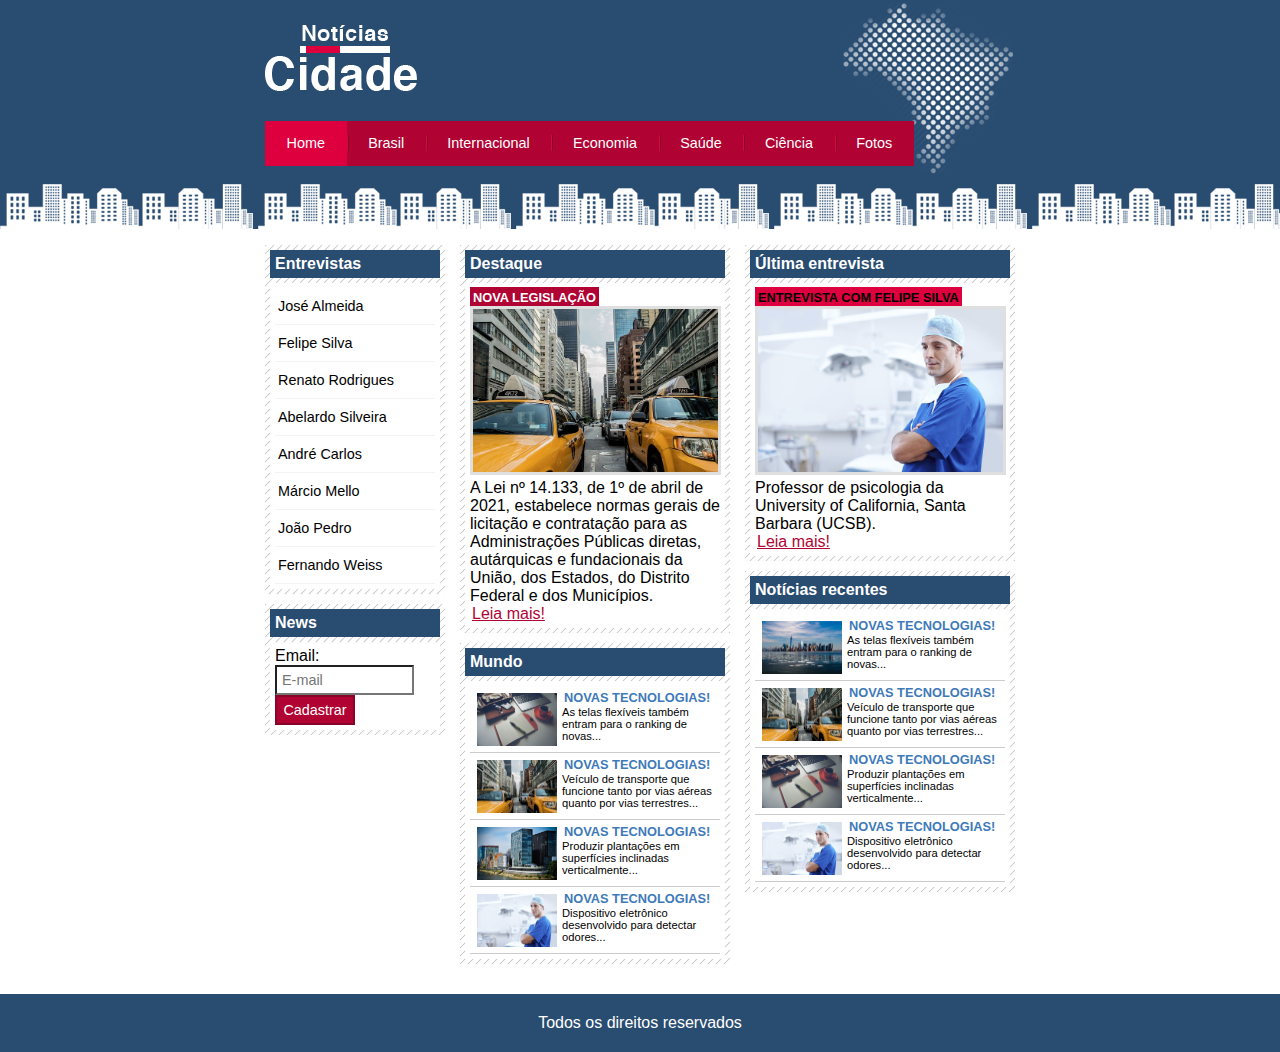
<file: index.html>
<!DOCTYPE html>
<html>
	<head>
		<title>Notícias cidade - Seu site de notícias</title>
		<meta charset="utf-8">

		<!-- Estilo customizado -->
		<link rel="stylesheet" type="text/css" href="css/estilo.css">

	</head>

	<body class="home">

		<!-- Início container -->
		<div id="container">

			<!-- Início topo -->
			<div id="topo">
				<h1 class="logo">Notícias cidade</h1>
				<ul id="navegacao">
					<li class="primeiro">
						<a id="home" href="index.html">Home</a>
					</li>
					<li>
						<a id="brasil" href="brasil.html">Brasil</a>
					</li>
					<li>
						<a id="internacional" href="internacional.html">Internacional</a>
					</li>
					<li>
						<a id="economia" href="economia.html">Economia</a>
					</li>
					<li>
						<a id="saude" href="saude.html">Saúde</a>
					</li>
					<li>
						<a id="ciencia" href="ciencia.html">Ciência</a>
					</li>
					<li>
						<a id="fotos" href="fotos.html">Fotos</a>
					</li>
				</ul>
			</div><!-- fim /topo -->

			<!-- Início conteudo -->
			<div id="conteudo">

				<div id="primario">
					
					<div class="caixa destaque">
						<h2>Destaque</h2>
						<div class="caixa-conteudo">

							<h3>Nova legislação</h3>
							<img class="imagem-principal" src="imagens/taxi.jpg" width="100%">
							<p>
								A Lei nº 14.133, de 1º de abril de 2021, estabelece normas gerais de licitação e contratação para as Administrações Públicas diretas, autárquicas e fundacionais da União, dos Estados, do Distrito Federal e dos Municípios.
							</p>
							<a href="nova-legislacao.html">Leia mais!</a>

						</div>
					</div>

					<div class="caixa">
						<h2>Mundo</h2>
						<div class="caixa-conteudo">

							<ul id="lista-noticias">
								<li>
									<a href="">
										<img src="imagens/tecnologia.jpg" width="80">
										<h3>Novas tecnologias!</h3>
										<p>As telas flexíveis também entram para o ranking de novas...</p>
									</a>
								</li>
								<li>
									<a href="">
										<img src="imagens/taxi.jpg" width="80">
										<h3>Novas tecnologias!</h3>
										<p>Veículo de transporte que funcione tanto por vias aéreas quanto por vias terrestres...</p>
									</a>
								</li>
								<li>
									<a href="">
										<img src="imagens/mundo.jpg" width="80">
										<h3>Novas tecnologias!</h3>
										<p>Produzir plantações em superfícies inclinadas verticalmente...</p>
									</a>
								</li>
								<li>
									<a href="">
										<img src="imagens/doutor.jpg" width="80">
										<h3>Novas tecnologias!</h3>
										<p>Dispositivo eletrônico desenvolvido para detectar odores...</p>
									</a>
								</li>
							</ul>

						</div>
					</div>

				</div>

				<div id="secundario">
					
					<div class="caixa entrevista">
						<h2>Última entrevista</h2>
						<div class="caixa-conteudo">
							
							<h3>Entrevista com felipe silva</h3>
							<img class="imagem-principal" src="imagens/doutor.jpg" width="100%">
							<p>
								Professor de psicologia da University of California, Santa Barbara (UCSB).
							</p>
							<a href="">Leia mais!</a>

						</div>
					</div>

					<div class="caixa">
						<h2>Notícias recentes</h2>
						<div class="caixa-conteudo">

							<ul id="lista-noticias">
								<li>
									<a href="">
										<img src="imagens/cidade.jpg" width="80">
										<h3>Novas tecnologias!</h3>
										<p>As telas flexíveis também entram para o ranking de novas...</p>
									</a>
								</li>
								<li>
									<a href="">
										<img src="imagens/taxi.jpg" width="80">
										<h3>Novas tecnologias!</h3>
										<p>Veículo de transporte que funcione tanto por vias aéreas quanto por vias terrestres...</p>
									</a>
								</li>
								<li>
									<a href="">
										<img src="imagens/tecnologia.jpg" width="80">
										<h3>Novas tecnologias!</h3>
										<p>Produzir plantações em superfícies inclinadas verticalmente...</p>
									</a>
								</li>
								<li>
									<a href="">
										<img src="imagens/doutor.jpg" width="80">
										<h3>Novas tecnologias!</h3>
										<p>Dispositivo eletrônico desenvolvido para detectar odores...</p>
									</a>
								</li>
							</ul>

						</div>
					</div>

				</div>
				
				<!-- Início lateral -->
				<div id="lateral">
					
					<div class="caixa">
						<h2>Entrevistas</h2>
						<div class="caixa-conteudo">
							<ul>
								<li><a href="">José Almeida</a></li>
								<li><a href="">Felipe Silva</a></li>
								<li><a href="">Renato Rodrigues</a></li>
								<li><a href="">Abelardo Silveira</a></li>
								<li><a href="">André Carlos</a></li>
								<li><a href="">Márcio Mello</a></li>
								<li><a href="">João Pedro</a></li>
								<li><a href="">Fernando Weiss</a></li>
							</ul>
						</div>
					</div>

					<div class="caixa">
						<h2>News</h2>
						<div class="caixa-conteudo">
							
							<form>
								<div>
									<label for="email">Email:</label>
									<input type="text" name="email" id="email" placeholder="E-mail">
								</div>
								<div>
									<input class="submit" type="submit" value="Cadastrar" >
								</div>
							</form>

						</div>
					</div>

				</div><!-- fim /lateral -->
				
			</div><!-- fim /conteudo -->

		</div><!-- fim /container -->

		<div id="container-rodape" style="clear: both;">
			<div id="rodape">
				Todos os direitos reservados
			</div>
		</div>

	</body>

</html>
</file>
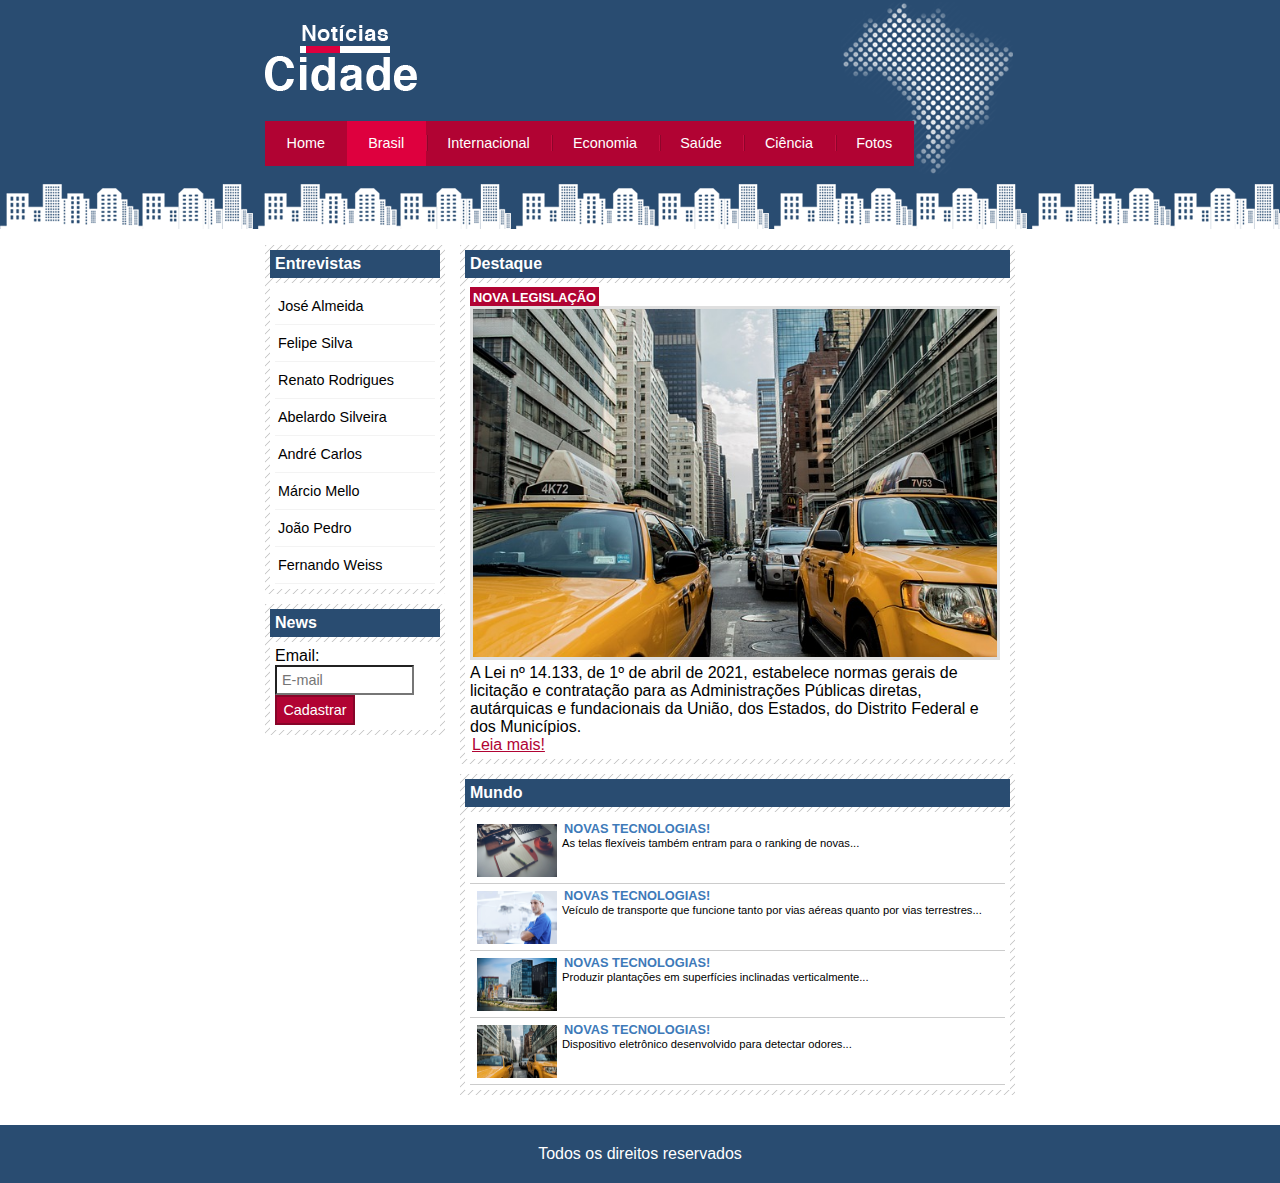
<file: brasil.html>
<!DOCTYPE html>
<html>
	<head>
		<title>Notícias cidade - Seu site de notícias</title>
		<meta charset="utf-8">

		<!-- Estilo customizado -->
		<link rel="stylesheet" type="text/css" href="css/estilo.css">

	</head>

	<body id="duas-colunas" class="brasil">

		<!-- Início container -->
		<div id="container">

			<!-- Início topo -->
			<div id="topo">
				<h1 class="logo">Notícias cidade</h1>
				<ul id="navegacao">
					<li class="primeiro">
						<a id="home" href="index.html">Home</a>
					</li>
					<li>
						<a id="brasil" href="brasil.html">Brasil</a>
					</li>
					<li>
						<a id="internacional" href="internacional.html">Internacional</a>
					</li>
					<li>
						<a id="economia" href="economia.html">Economia</a>
					</li>
					<li>
						<a id="saude" href="saude.html">Saúde</a>
					</li>
					<li>
						<a id="ciencia" href="ciencia.html">Ciência</a>
					</li>
					<li>
						<a id="fotos" href="fotos.html">Fotos</a>
					</li>
				</ul>
			</div><!-- fim /topo -->

			<!-- Início conteudo -->
			<div id="conteudo">

				<div id="primario">
					
					<div class="caixa destaque">
						<h2>Destaque</h2>
						<div class="caixa-conteudo">

							<h3>Nova legislação</h3>
							<img class="imagem-principal" src="imagens/taxi.jpg" width="100%">
							<p>
								A Lei nº 14.133, de 1º de abril de 2021, estabelece normas gerais de licitação e contratação para as Administrações Públicas diretas, autárquicas e fundacionais da União, dos Estados, do Distrito Federal e dos Municípios.
							</p>
							<a href="">Leia mais!</a>

						</div>
					</div>

					<div class="caixa">
						<h2>Mundo</h2>
						<div class="caixa-conteudo">

							<ul id="lista-noticias">
								<li>
									<a href="">
										<img src="imagens/tecnologia.jpg" width="80">
										<h3>Novas tecnologias!</h3>
										<p>As telas flexíveis também entram para o ranking de novas...</p>
									</a>
								</li>
								<li>
									<a href="">
										<img src="imagens/doutor.jpg" width="80">
										<h3>Novas tecnologias!</h3>
										<p>Veículo de transporte que funcione tanto por vias aéreas quanto por vias terrestres...</p>
									</a>
								</li>
								<li>
									<a href="">
										<img src="imagens/mundo.jpg" width="80">
										<h3>Novas tecnologias!</h3>
										<p>Produzir plantações em superfícies inclinadas verticalmente...</p>
									</a>
								</li>
								<li>
									<a href="">
										<img src="imagens/taxi.jpg" width="80">
										<h3>Novas tecnologias!</h3>
										<p>Dispositivo eletrônico desenvolvido para detectar odores...</p>
									</a>
								</li>
							</ul>

						</div>
					</div>

				</div>
				
				<!-- Início lateral -->
				<div id="lateral">
					
					<div class="caixa">
						<h2>Entrevistas</h2>
						<div class="caixa-conteudo">
							<ul>
								<li><a href="">José Almeida</a></li>
								<li><a href="">Felipe Silva</a></li>
								<li><a href="">Renato Rodrigues</a></li>
								<li><a href="">Abelardo Silveira</a></li>
								<li><a href="">André Carlos</a></li>
								<li><a href="">Márcio Mello</a></li>
								<li><a href="">João Pedro</a></li>
								<li><a href="">Fernando Weiss</a></li>
							</ul>
						</div>
					</div>

					<div class="caixa">
						<h2>News</h2>
						<div class="caixa-conteudo">
							
							<form>
								<div>
									<label for="email">Email:</label>
									<input type="text" name="email" id="email" placeholder="E-mail">
								</div>
								<div>
									<input class="submit" type="submit" value="Cadastrar" >
								</div>
							</form>

						</div>
					</div>

				</div><!-- fim /lateral -->
				
			</div><!-- fim /conteudo -->

		</div><!-- fim /container -->

		<div id="container-rodape" style="clear: both;">
			<div id="rodape">
				Todos os direitos reservados
			</div>
		</div>

	</body>

</html>
</file>
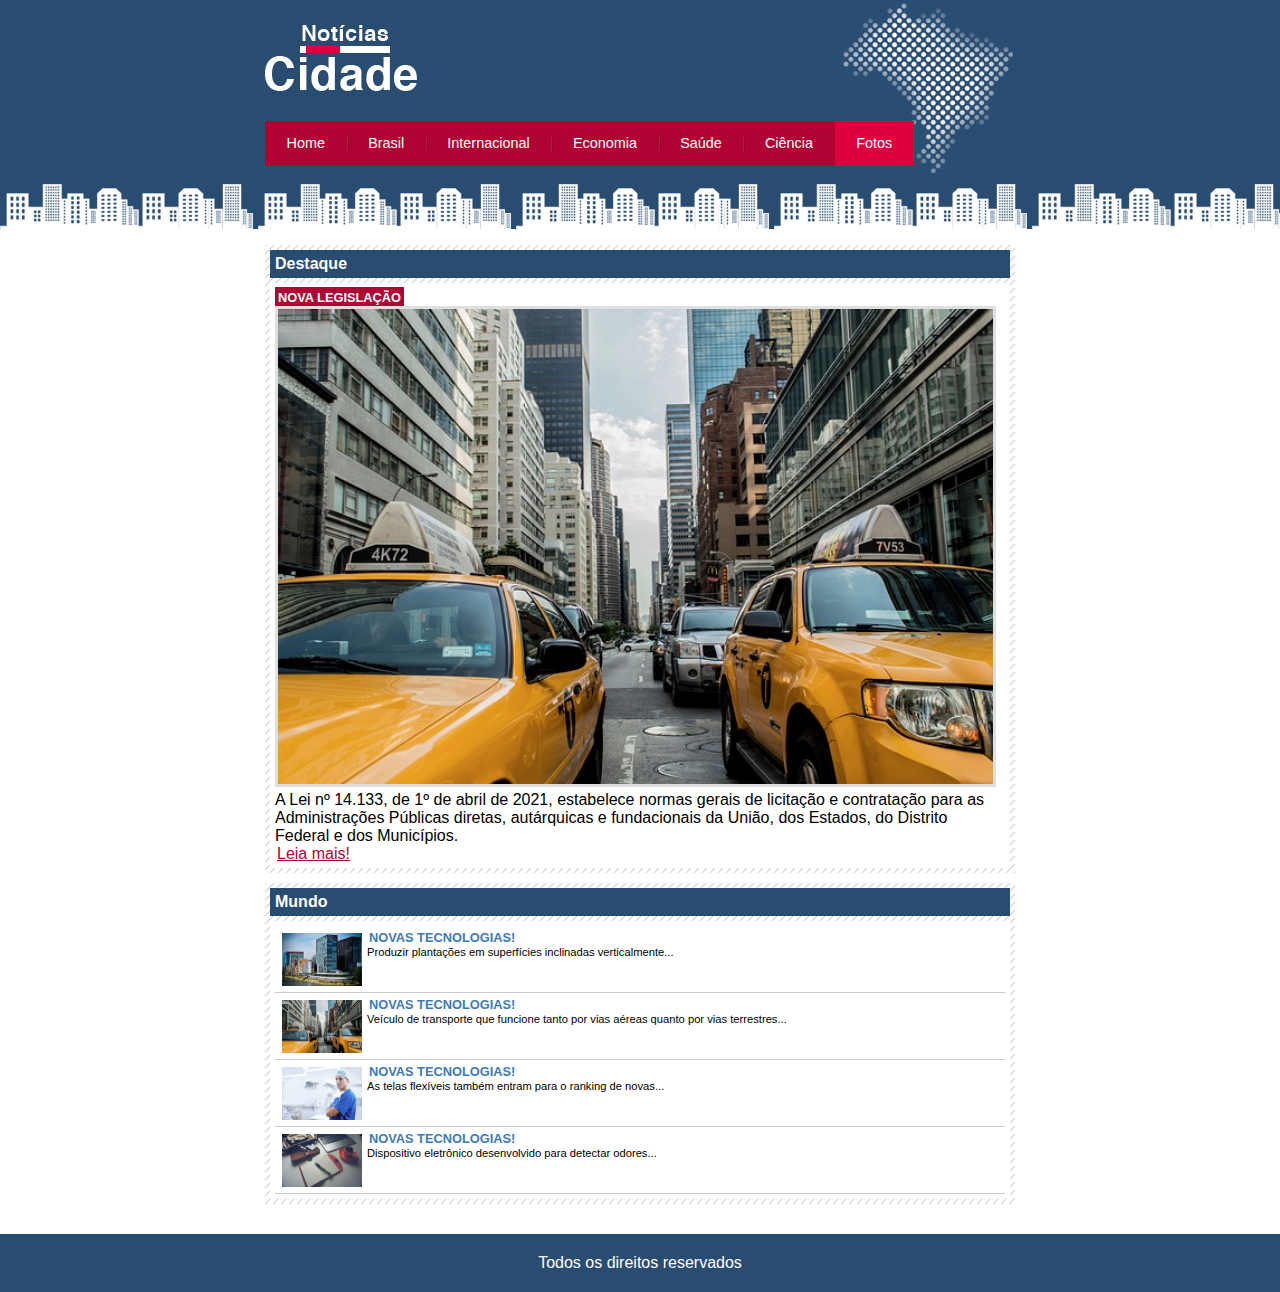
<file: fotos.html>
<!DOCTYPE html>
<html>
	<head>
		<title>Notícias cidade - Seu site de notícias</title>
		<meta charset="utf-8">

		<!-- Estilo customizado -->
		<link rel="stylesheet" type="text/css" href="css/estilo.css">

	</head>

	<body id="uma-coluna" class="fotos">

		<!-- Início container -->
		<div id="container">

			<!-- Início topo -->
			<div id="topo">
				<h1 class="logo">Notícias cidade</h1>
				<ul id="navegacao">
					<li class="primeiro">
						<a id="home" href="index.html">Home</a>
					</li>
					<li>
						<a id="brasil" href="brasil.html">Brasil</a>
					</li>
					<li>
						<a id="internacional" href="internacional.html">Internacional</a>
					</li>
					<li>
						<a id="economia" href="economia.html">Economia</a>
					</li>
					<li>
						<a id="saude" href="saude.html">Saúde</a>
					</li>
					<li>
						<a id="ciencia" href="ciencia.html">Ciência</a>
					</li>
					<li>
						<a id="fotos" href="fotos.html">Fotos</a>
					</li>
				</ul>
			</div><!-- fim /topo -->

			<!-- Início conteudo -->
			<div id="conteudo">

				<div id="primario">
					
					<div class="caixa destaque">
						<h2>Destaque</h2>
						<div class="caixa-conteudo">

							<h3>Nova legislação</h3>
							<img class="imagem-principal" src="imagens/taxi.jpg" width="100%">
							<p>
								A Lei nº 14.133, de 1º de abril de 2021, estabelece normas gerais de licitação e contratação para as Administrações Públicas diretas, autárquicas e fundacionais da União, dos Estados, do Distrito Federal e dos Municípios.
							</p>
							<a href="">Leia mais!</a>

						</div>
					</div>

					<div class="caixa">
						<h2>Mundo</h2>
						<div class="caixa-conteudo">

							<ul id="lista-noticias">
								<li>
									<a href="">
										<img src="imagens/mundo.jpg" width="80">
										<h3>Novas tecnologias!</h3>
										<p>Produzir plantações em superfícies inclinadas verticalmente...</p>
									</a>
								</li>
								<li>
									<a href="">
										<img src="imagens/taxi.jpg" width="80">
										<h3>Novas tecnologias!</h3>
										<p>Veículo de transporte que funcione tanto por vias aéreas quanto por vias terrestres...</p>
									</a>
								</li>
								<li>
									<a href="">
										<img src="imagens/doutor.jpg" width="80">
										<h3>Novas tecnologias!</h3>
										<p>As telas flexíveis também entram para o ranking de novas...</p>
									</a>
								</li>
								<li>
									<a href="">
										<img src="imagens/tecnologia.jpg" width="80">
										<h3>Novas tecnologias!</h3>
										<p>Dispositivo eletrônico desenvolvido para detectar odores...</p>
									</a>
								</li>
							</ul>

						</div>
					</div>

				</div>
				
			</div><!-- fim /conteudo -->

		</div><!-- fim /container -->

		<div id="container-rodape" style="clear: both;">
			<div id="rodape">
				Todos os direitos reservados
			</div>
		</div>

	</body>

</html>
</file>
<file: css/estilo.css>
/* Estrutura do site
*/
* {
	margin:0;
	padding:0;
}

body{
	font-family: "Trebuchet MS", Helvetica, sans-serif;
	background: #fff url(../imagens/fundo.png) repeat-x;
}

#container {
	width: 750px;
	margin: 0 auto;
}

#topo {
	height: 150px;
	background: url(../imagens/detalhe-topo.png) no-repeat right top;
	padding-top: 25px;
}

.logo {
	width: 152px;
	height: 66px;
	background: url(../imagens/logo.png) no-repeat center;
	text-indent: -3000px;
}

/* Barra de navegação*/
a:link, a:visited {
	color: #b10333;
	padding: 2px;
}

a:hover {
	color: #e50040;
}

ul {
	margin: 0;
	padding: 0;
	list-style: none;
}

#topo ul {
	margin-top: 30px;
	background: #b10333;
	float: left;
}

#topo ul li {
	float: left;
}

#topo ul a {
	font-size: 0.9em;
	display: block;
	padding: 0.5em 1.5em;
	line-height: 2.1em;
	text-decoration: none;
	color: #fff;
	background: url(../imagens/divisor.png) no-repeat left center;
}

#topo ul .primeiro a {
	background: none;
}

#topo ul a:hover {
	color: #69001d;
}

body.home #navegacao a#home,
body.brasil #navegacao a#brasil, 
body.internacional #navegacao a#internacional,
body.fotos #navegacao a#fotos 
{
	color: #fff;
	background: #de003e;
	cursor: text;
}

/* Configura layout de três colunas */
#conteudo {
	margin-top: 60px;
	background: #f5f5f5;
}

#lateral {
	width: 180px;
	float: left;
	margin: 0 0 20px -750px;
}

#primario {
	width: 270px;
	float: left;
	margin: 0 0 20px 195px ;
}

#duas-colunas #primario {
	width: 555px;
}

#uma-coluna #primario {
	width: 750px;
	margin: 0 0 20px 0;
}

#secundario {
	width: 270px;
	float: left;
	margin: 0 0 20px 15px;
}

/*Caixa*/
.caixa {
	margin: 10px 0;
	padding: 5px;
	background: #f3f3f3 url(../imagens/fundo-caixa.png);
}

h2 {
	font-size: 1em;
	background: #294c71;
	color: #fff;
	padding: 5px;
}

.caixa-conteudo {
	background: #fff;
	padding: 5px;
	margin-top: 5px;
}

/* Formatar menus laterais
*/
#lateral ul a {
	font-size: 0.9em;
	padding: 3px;
	display: block;
	line-height: 30px;
	color: #000;
	text-decoration: none;
	border-bottom: 1px solid #f3f3f3;
}

#lateral ul a:hover {
	background: #f9f9f9 url(../imagens/marcador.png) no-repeat left center;
	padding-left: 20px;
	color: #a1a1a1;
}

/* Formatando formulários
*/
label {
	display: block; 
	cursor: pointer;
}

input {
	padding: 5px;
	width: 125px;
	font-size: 0.9em;
	background-color: #fff;
}

input.submit {
	width: 80px;
	color: #fff;
	background-color: #b10333;
	border: 2px solid #870529;
}

/*Formatando imagens*/
img.imagem-principal {
	width: 98%;
	border: 3px solid #dfdfdf;
}

/* Formatando cabeçalhos */
h3 {
	text-transform: uppercase;
	display: inline;
	font-size: 0.8em;
	padding: 3px;
}

.destaque h3 {
	background: #b10333;
	color: #fff;
}

.entrevista h3 {
	background: #de003e;
}

/*Formatando lista de notícias*/
#lista-noticias li {
	padding: 2px;
	border-bottom: 1px solid #ccc; 
	height: 62px;
}

#lista-noticias li a img {
	float: left;
	margin: 5px;
}

#lista-noticias li a {
	text-decoration: none;
}

#lista-noticias li a h3 {
	font-size: 0.8em;
	padding: 0;
	color: #3e7ab9;
}

#lista-noticias li a p {
	font-size: 0.7em;
	color: #000;
}

#lista-noticias li:hover {
	background: #eee;
	cursor: pointer;
}


/*Rodape*/
#container-rodape {
	background: #294c71;
	padding: 20px;
}

#rodape {
	width: 750px;
	margin: 0 auto;
	color: #fff;
	text-align: center;
}
</file>
